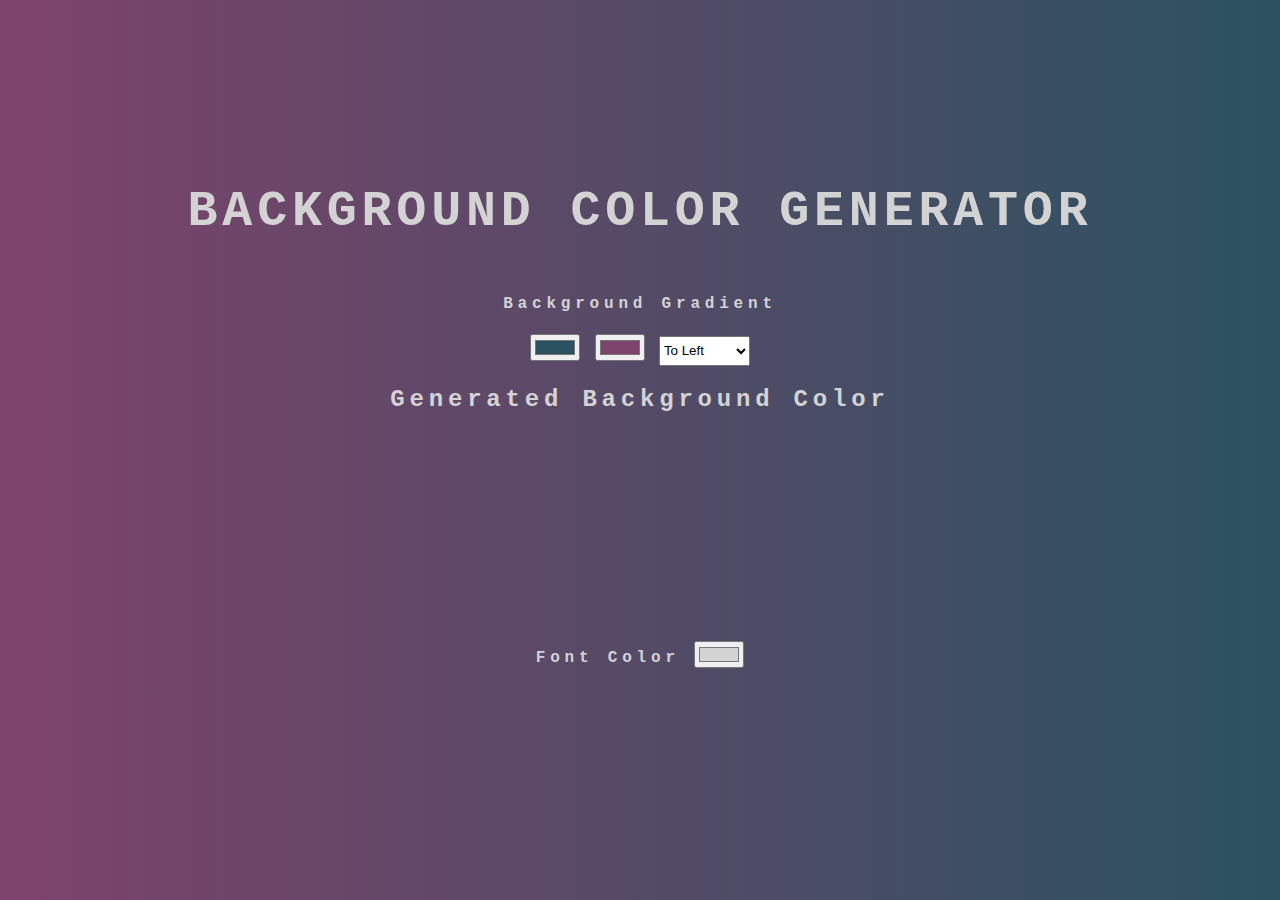
<file: Background Genarator/index.html>
<!DOCTYPE html>
<html lang="en">

<head>
    <meta charset="UTF-8">
    <meta http-equiv="X-UA-Compatible" content="IE=edge">
    <meta name="viewport" content="width=device-width, initial-scale=1.0">
    <title>Background Generator</title>
    <link rel="stylesheet" href="style.css">
</head>

<body>
    <main>
        <h1>Background Color Generator</h1>
        <div>
            <h4>Background Gradient</h4>
            <input id="color1" type="color" name="color1" value="#2B5261">
            <input id="color2" type="color" name="color2" value="#7E436C">
            <select name="" id="box">
                <option value="to left">To Left</option>
                <option value="to right">To Right</option>
                <option value="to top">To Top</option>
                <option value="to bottom">To Bottom</option>
                <option value="145deg">45 Degrees</option>
                <option value="145deg">90 Degrees</option>
            </select>
        </div>
        <h2>Generated Background Color</h2>
        <h3></h3>
    </main>
    <footer>
        <h4>Font Color <input id="fontColor" type="color" value="#D3D3D3"></h4>
    </footer>
    <script src="./script.js"></script>
</body>

</html>
</file>
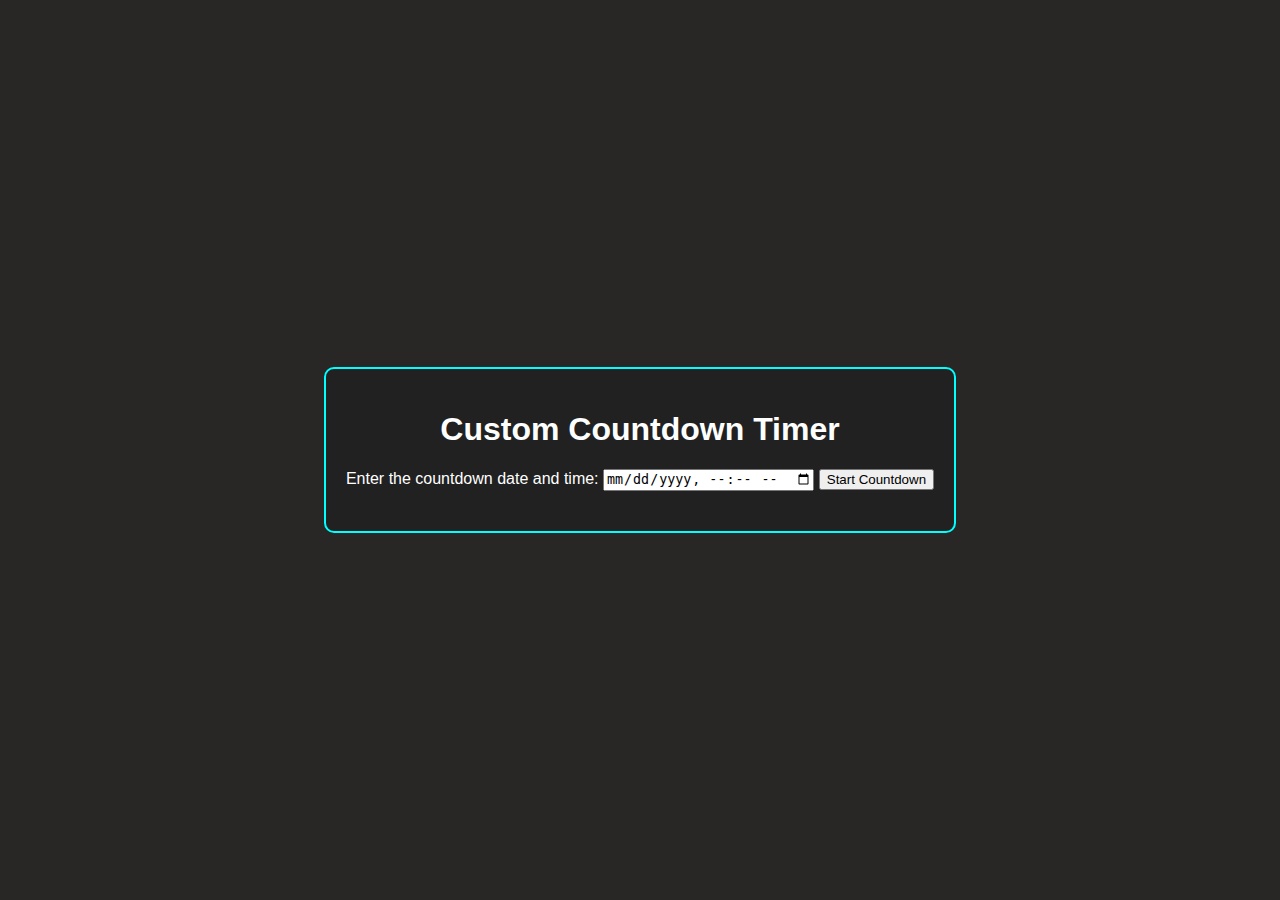
<file: CountDown Timer/index.html>
<!DOCTYPE html>
<html lang="en">
<head>
    <meta charset="UTF-8">
    <meta name="viewport" content="width=device-width, initial-scale=1.0">
    <title>Custom Countdown Timer</title>
    <link rel="stylesheet" href="style.css">
</head>
<body>
    <div class="countdown-container">
        <h1>Custom Countdown Timer</h1>
        <label for="countdown-date">Enter the countdown date and time:</label>
        <input type="datetime-local" id="countdown-date">
        <button onclick="startCountdown()">Start Countdown</button>
        <div id="countdown"></div>
    </div>

    <script src="script.js"></script>
</body>
</html>
</file>
<file: Background Genarator/style.css>
body{
    margin: 0;
    padding: 0;
    font-family: 'Courier New', Courier, monospace;
    text-align: center;
    letter-spacing: .3em;
    background: linear-gradient(to left, #2B5261,#7E436C);
    color: rgb(211, 211, 211);
    
}
main{
    display: grid;
    align-content: center;
    height: 600px;
    padding: 10px;
}
h1{
    font-size: 50px;
    text-transform: uppercase;
}
#box{
    height: 30px;
}

@media screen and (max-width: 768px) {
    h1{
        font-size: 30px;
    }
    main{
        height: 400px;
    }
}
</file>
<file: CountDown Timer/style.css>
body {
  font-family: Arial, sans-serif;
  display: flex;
  justify-content: center;
  align-items: center;
  height: 100vh;
  margin: 0;
  background-color: #292626;
  color: #fff;
}

.countdown-container {
  text-align: center;
  background-color: #212121;
  border-radius: 10px;
  padding: 20px;
  position: relative;
  overflow: hidden; 
  border: 2px solid cyan;
  border-radius: 10px;
}

#countdown {
  font-size: 2em;
  margin-top: 20px;
  transition: color 0.5s ease-in-out;
}

#countdown.expired {
  color: #ff6347;
}
</file>
